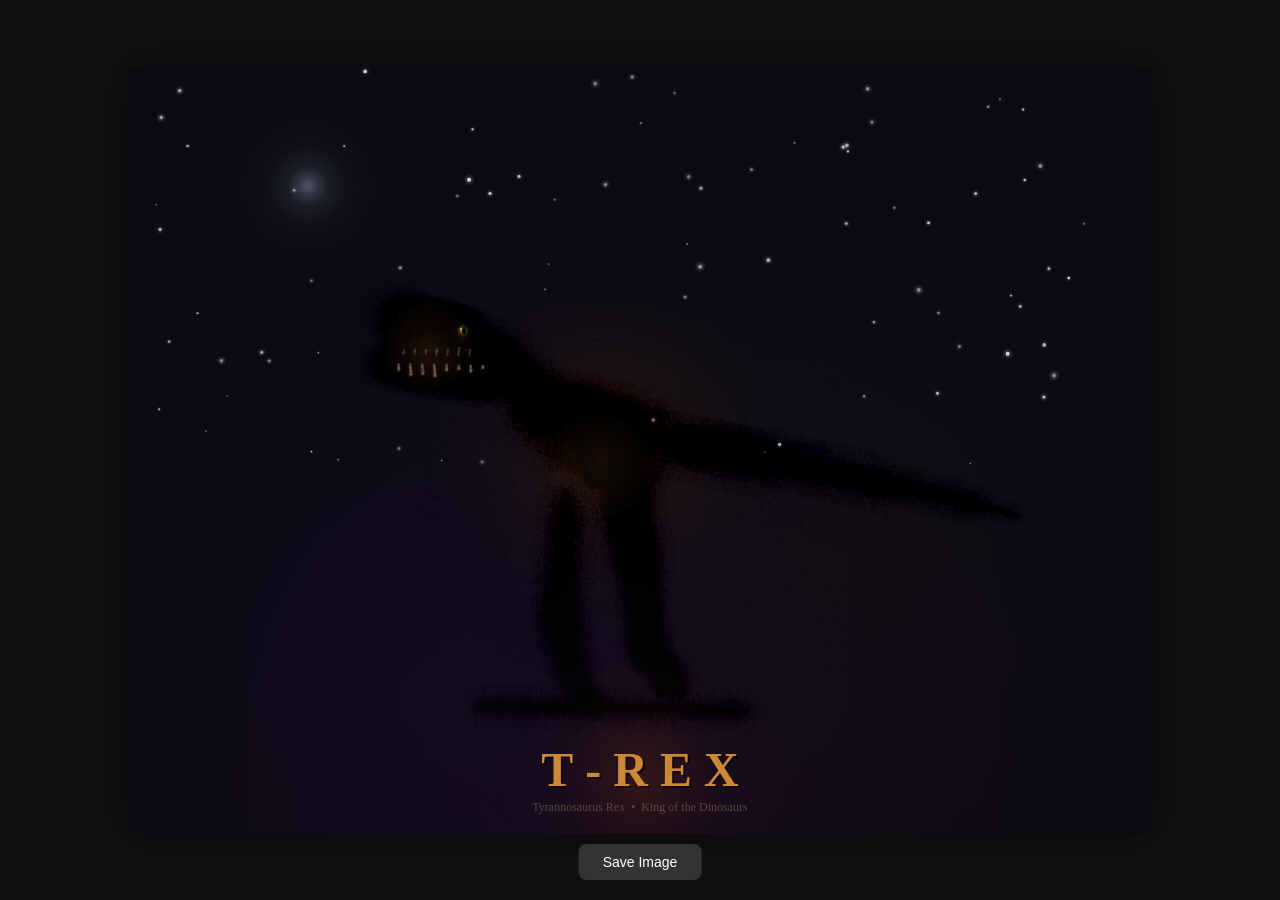
<file: trex-airbrush.html>
<!DOCTYPE html>
<html>
<head>
<meta charset="UTF-8">
<title>Airbrush T-Rex</title>
<style>
body{margin:0;background:#111;display:flex;align-items:center;justify-content:center;min-height:100vh}
canvas{border-radius:12px;box-shadow:0 0 40px rgba(0,0,0,0.5)}
#save{position:fixed;bottom:20px;left:50%;transform:translateX(-50%);background:#333;color:#fff;border:none;padding:10px 24px;border-radius:8px;cursor:pointer;font-size:14px;font-family:sans-serif}
#save:hover{background:#555}
</style>
</head>
<body>
<canvas id="c" width="1024" height="768"></canvas>
<button id="save" onclick="saveImg()">Save Image</button>
<script>
const c=document.getElementById('c'),ctx=c.getContext('2d');

// Airbrush spray function
function spray(x,y,radius,color,density=200,alpha=0.02){
    const [r,g,b]=hexToRgb(color);
    for(let i=0;i<density;i++){
        const angle=Math.random()*Math.PI*2;
        const dist=Math.random()*radius;
        const px=x+Math.cos(angle)*dist;
        const py=y+Math.sin(angle)*dist;
        const a=alpha*(1-dist/radius);
        ctx.fillStyle=`rgba(${r},${g},${b},${a})`;
        ctx.beginPath();
        ctx.arc(px,py,0.5+Math.random()*1.5,0,Math.PI*2);
        ctx.fill();
    }
}

// Soft airbrush stroke (line of sprays)
function airbrush(x1,y1,x2,y2,radius,color,density=80,alpha=0.025){
    const dx=x2-x1,dy=y2-y1,dist=Math.sqrt(dx*dx+dy*dy);
    const steps=Math.max(1,Math.floor(dist/2));
    for(let i=0;i<=steps;i++){
        const t=i/steps;
        spray(x1+dx*t,y1+dy*t,radius,color,density,alpha);
    }
}

// Soft glow
function glow(x,y,radius,color,alpha=0.15){
    const [r,g,b]=hexToRgb(color);
    const grad=ctx.createRadialGradient(x,y,0,x,y,radius);
    grad.addColorStop(0,`rgba(${r},${g},${b},${alpha})`);
    grad.addColorStop(0.5,`rgba(${r},${g},${b},${alpha*0.4})`);
    grad.addColorStop(1,`rgba(${r},${g},${b},0)`);
    ctx.fillStyle=grad;
    ctx.beginPath();ctx.arc(x,y,radius,0,Math.PI*2);ctx.fill();
}

// Fill area with airbrush
function airfill(cx,cy,w,h,color,passes=15,alpha=0.02){
    for(let p=0;p<passes;p++){
        for(let i=0;i<60;i++){
            const x=cx+(Math.random()-0.5)*w;
            const y=cy+(Math.random()-0.5)*h;
            spray(x,y,w*0.15,color,30,alpha);
        }
    }
}

function hexToRgb(hex){
    hex=hex.replace('#','');
    return[parseInt(hex.substr(0,2),16),parseInt(hex.substr(2,2),16),parseInt(hex.substr(4,2),16)];
}

// ═══════════════════════════════════════
//  PAINT THE T-REX
// ═══════════════════════════════════════

// Background - dramatic sunset/nebula
function paintBackground(){
    // Base dark
    ctx.fillStyle='#0a0a12';ctx.fillRect(0,0,1024,768);

    // Sunset gradient
    glow(512,700,600,'#1a0a2a',0.4);
    glow(512,750,500,'#2a0a1a',0.3);
    glow(300,600,400,'#1a0a3a',0.2);
    glow(700,500,350,'#2a1a0a',0.15);

    // Background atmosphere
    for(let i=0;i<8;i++){
        glow(200+Math.random()*600,200+Math.random()*500,100+Math.random()*200,
            ['#1a0a2a','#2a0a1a','#0a1a2a','#1a1a0a'][Math.floor(Math.random()*4)],0.06);
    }

    // Stars
    for(let i=0;i<80;i++){
        const x=Math.random()*1024,y=Math.random()*400;
        const s=0.5+Math.random()*1.5;
        glow(x,y,s*3,'#ffffff',0.15+Math.random()*0.2);
        ctx.fillStyle=`rgba(255,255,255,${0.3+Math.random()*0.5})`;
        ctx.beginPath();ctx.arc(x,y,s,0,Math.PI*2);ctx.fill();
    }

    // Moon
    glow(180,120,80,'#aabbdd',0.08);
    glow(180,120,40,'#bbccee',0.12);
    glow(180,120,20,'#ddeeff',0.2);
}

function paintTRex(){
    // ── BASE BODY SHAPE (dark layer) ──
    const baseColor='#2a1a0a';
    const midColor='#4a2a12';
    const lightColor='#6a3a1a';
    const highlightColor='#8a5a2a';
    const warmLight='#aa6a30';
    const coolShadow='#1a1020';

    // Body mass - dark base
    glow(480,380,180,baseColor,0.4);
    glow(480,380,140,midColor,0.3);

    // Build up body with multiple spray passes
    // Torso
    for(let p=0;p<20;p++){
        airbrush(400,350,540,370,60,baseColor,50,0.015);
        airbrush(420,340,520,380,50,midColor,40,0.012);
    }

    // Upper body highlight
    for(let p=0;p<15;p++){
        airbrush(430,330,510,350,40,lightColor,35,0.01);
        airbrush(450,320,500,340,30,highlightColor,25,0.008);
    }

    // Belly (lighter)
    for(let p=0;p<12;p++){
        airbrush(420,390,530,410,40,'#5a3a20',30,0.01);
        airbrush(440,400,520,420,30,'#6a4a28',25,0.008);
    }

    // ── HEAD ──
    // Skull shape
    for(let p=0;p<25;p++){
        airbrush(280,260,370,290,45,baseColor,50,0.015);
        airbrush(260,250,340,280,40,midColor,40,0.012);
        airbrush(270,240,320,260,30,lightColor,30,0.01);
    }

    // Jaw
    for(let p=0;p<20;p++){
        airbrush(260,290,370,310,35,baseColor,45,0.015);
        airbrush(250,300,360,320,30,'#3a2010',35,0.012);
    }

    // Jaw underside
    for(let p=0;p<10;p++){
        airbrush(280,310,360,325,25,'#5a3a20',25,0.01);
    }

    // Brow ridge (darker shadow above eye)
    for(let p=0;p<12;p++){
        airbrush(310,245,350,255,15,coolShadow,30,0.015);
        airbrush(305,240,345,250,12,'#1a0a05',25,0.012);
    }

    // Snout highlight
    for(let p=0;p<10;p++){
        airbrush(260,260,290,275,18,highlightColor,20,0.008);
        airbrush(255,265,280,278,15,warmLight,15,0.006);
    }

    // ── EYE ──
    // Eye socket (dark)
    glow(335,265,14,coolShadow,0.5);
    glow(335,265,10,'#0a0505',0.6);
    // Eye
    glow(335,265,7,'#aa8800',0.5);
    glow(335,265,5,'#ccaa00',0.6);
    glow(335,264,4,'#eebb00',0.4);
    // Pupil
    glow(336,265,3,'#000000',0.8);
    ctx.fillStyle='rgba(0,0,0,0.9)';ctx.beginPath();ctx.ellipse(336,265,2,4,0,0,Math.PI*2);ctx.fill();
    // Eye shine
    glow(333,263,2,'#ffffff',0.7);

    // ── TEETH ──
    const teethColor='#ccbbaa';
    for(let i=0;i<8;i++){
        const tx=270+i*12,ty=295+Math.sin(i*0.8)*3;
        const th=8+Math.random()*6;
        for(let p=0;p<8;p++){
            airbrush(tx,ty,tx+1,ty+th,4,teethColor,15,0.025);
            airbrush(tx,ty,tx+1,ty+th,3,'#ddd0c0',10,0.015);
        }
        // Tooth tip highlight
        glow(tx,ty+th,3,'#eee8dd',0.15);
    }
    // Upper teeth
    for(let i=0;i<7;i++){
        const tx=275+i*11,ty=292;
        const th=-(6+Math.random()*5);
        for(let p=0;p<8;p++){
            airbrush(tx,ty,tx+1,ty+th,4,teethColor,15,0.02);
        }
    }

    // ── Mouth line ──
    for(let p=0;p<15;p++){
        airbrush(255,293,370,295,6,'#0a0505',40,0.02);
    }
    // Mouth interior glimpse
    glow(300,295,20,'#3a0a0a',0.2);
    glow(320,296,15,'#4a0a0a',0.15);

    // ── NOSTRILS ──
    glow(258,262,5,'#0a0505',0.4);
    glow(258,262,3,'#000000',0.5);

    // ── NECK ──
    for(let p=0;p<20;p++){
        airbrush(370,290,430,350,50,baseColor,45,0.012);
        airbrush(380,300,420,340,40,midColor,35,0.01);
        airbrush(385,305,410,330,30,lightColor,25,0.008);
    }
    // Neck wrinkles
    for(let p=0;p<6;p++){
        airbrush(385,310,415,315,8,coolShadow,20,0.01);
        airbrush(390,325,420,330,8,coolShadow,20,0.01);
    }

    // ── TINY ARMS ──
    for(let p=0;p<15;p++){
        airbrush(450,370,465,410,12,midColor,25,0.015);
        airbrush(452,375,463,405,10,lightColor,20,0.01);
        // Claws
        airbrush(462,408,468,418,5,'#1a1008',15,0.02);
        airbrush(458,410,464,420,5,'#1a1008',15,0.02);
    }

    // ── LEGS ──
    // Left leg (back, darker)
    for(let p=0;p<20;p++){
        airbrush(440,430,430,580,40,'#1a0a05',40,0.012);
        airbrush(430,530,450,620,35,'#1a0a05',35,0.012);
        airbrush(435,600,470,640,25,'#1a0a05',30,0.012);
    }

    // Right leg (front, more detail)
    for(let p=0;p<25;p++){
        // Thigh
        airbrush(490,400,510,500,50,baseColor,50,0.012);
        airbrush(495,410,505,490,40,midColor,40,0.01);
        airbrush(498,420,503,470,30,lightColor,30,0.008);
        // Shin
        airbrush(510,490,520,590,35,baseColor,40,0.012);
        airbrush(512,495,518,580,28,midColor,30,0.01);
        // Foot
        airbrush(515,580,550,620,30,baseColor,35,0.012);
        airbrush(518,585,545,615,25,midColor,30,0.01);
    }

    // Claws on foot
    for(let i=0;i<3;i++){
        const cx=530+i*10,cy=615;
        for(let p=0;p<10;p++){
            airbrush(cx,cy,cx+3,cy+15,5,'#1a1008',20,0.02);
            airbrush(cx,cy,cx+2,cy+12,4,'#2a1a10',15,0.015);
        }
    }

    // ── TAIL ──
    for(let p=0;p<20;p++){
        airbrush(540,380,650,400,45,baseColor,45,0.012);
        airbrush(650,395,760,420,40,baseColor,40,0.01);
        airbrush(760,418,850,440,30,midColor,30,0.008);
        // Tail highlights
        airbrush(560,370,640,385,30,midColor,30,0.008);
        airbrush(580,365,630,378,22,lightColor,20,0.006);
    }
    // Tail tip
    for(let p=0;p<10;p++){
        airbrush(840,435,890,450,20,midColor,20,0.008);
    }

    // ── TEXTURE/SCALES overlay ──
    for(let i=0;i<400;i++){
        const x=280+Math.random()*550,y=250+Math.random()*350;
        const s=1+Math.random()*3;
        spray(x,y,s,Math.random()>0.5?'#1a0a05':'#3a2010',8,0.015);
    }

    // ── RIM LIGHTING (cool blue from behind) ──
    for(let p=0;p<12;p++){
        // Head rim
        airbrush(270,245,310,240,8,'#4466aa',20,0.006);
        // Back rim
        airbrush(440,330,540,350,10,'#3355aa',20,0.005);
        airbrush(550,360,700,385,10,'#3355aa',15,0.004);
        // Tail rim
        airbrush(700,400,850,430,8,'#3355aa',12,0.004);
    }

    // ── WARM LIGHT (from front/below) ──
    for(let p=0;p<8;p++){
        glow(300,280,50,warmLight,0.02);
        glow(470,400,60,warmLight,0.015);
        airbrush(280,270,330,260,15,warmLight,15,0.004);
    }

    // ── GROUND/SHADOW ──
    glow(480,640,200,coolShadow,0.15);
    glow(480,650,180,'#0a0510',0.2);
    for(let p=0;p<10;p++){
        airbrush(350,640,620,645,30,'#0a0510',40,0.01);
    }

    // Ground mist
    for(let i=0;i<15;i++){
        glow(300+Math.random()*400,630+Math.random()*30,40+Math.random()*60,'#1a1a2a',0.03);
    }
}

function paintTitle(){
    // Title text with airbrush glow
    ctx.save();
    ctx.font='bold 48px Georgia, serif';
    ctx.textAlign='center';

    // Text glow
    glow(512,710,120,'#aa4400',0.1);
    glow(512,710,80,'#cc6600',0.08);

    // Text shadow
    ctx.fillStyle='rgba(0,0,0,0.6)';
    ctx.fillText('T - R E X',514,722);

    // Main text
    ctx.fillStyle='#cc8833';
    ctx.fillText('T - R E X',512,720);

    // Subtitle
    ctx.font='12px Georgia, serif';
    ctx.fillStyle='rgba(180,150,120,0.4)';
    ctx.fillText('Tyrannosaurus Rex  \u2022  King of the Dinosaurs',512,745);

    ctx.restore();
}

// Paint it all
paintBackground();
paintTRex();
paintTitle();

function saveImg(){
    const link=document.createElement('a');
    link.download='trex-airbrush.png';
    link.href=c.toDataURL('image/png');
    link.click();
}
</script>
</body>
</html>
</file>
